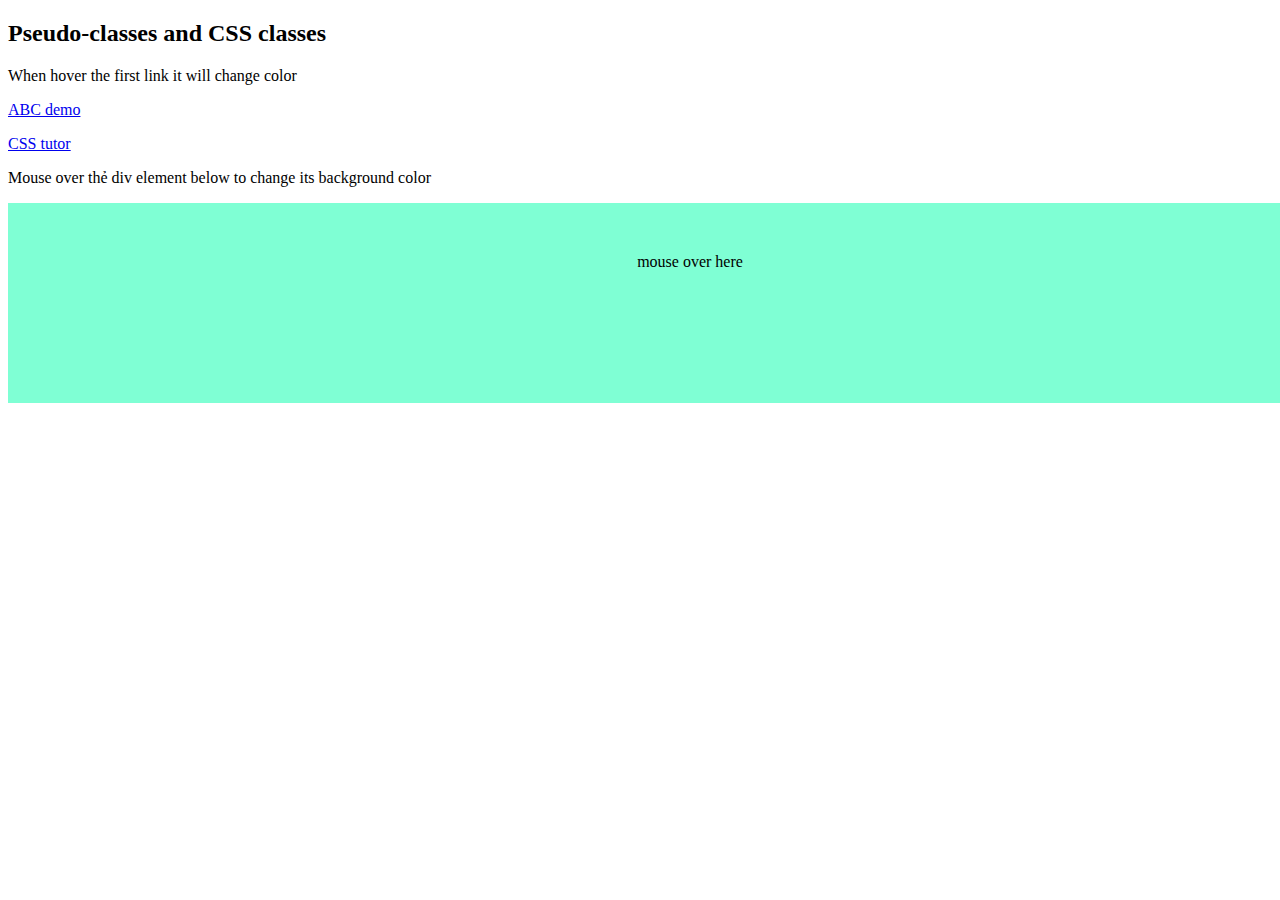
<file: index.html>
<!DOCTYPE html>
<html lang="en">
<head>
    <link rel="stylesheet" href="CSS/style.css">
</head>
<body>
    <h2>Pseudo-classes and CSS classes</h2>
    <p>When hover the first link it will change color</p>
    <p><a class="hightlight" href="abc.com">ABC demo</a></p>
    <p><a href="default.asp">CSS tutor</a></p>
    <p>Mouse over thẻ div element below to change its background color</p>
    <div>mouse over here</div>
</body>
</html>
</file>
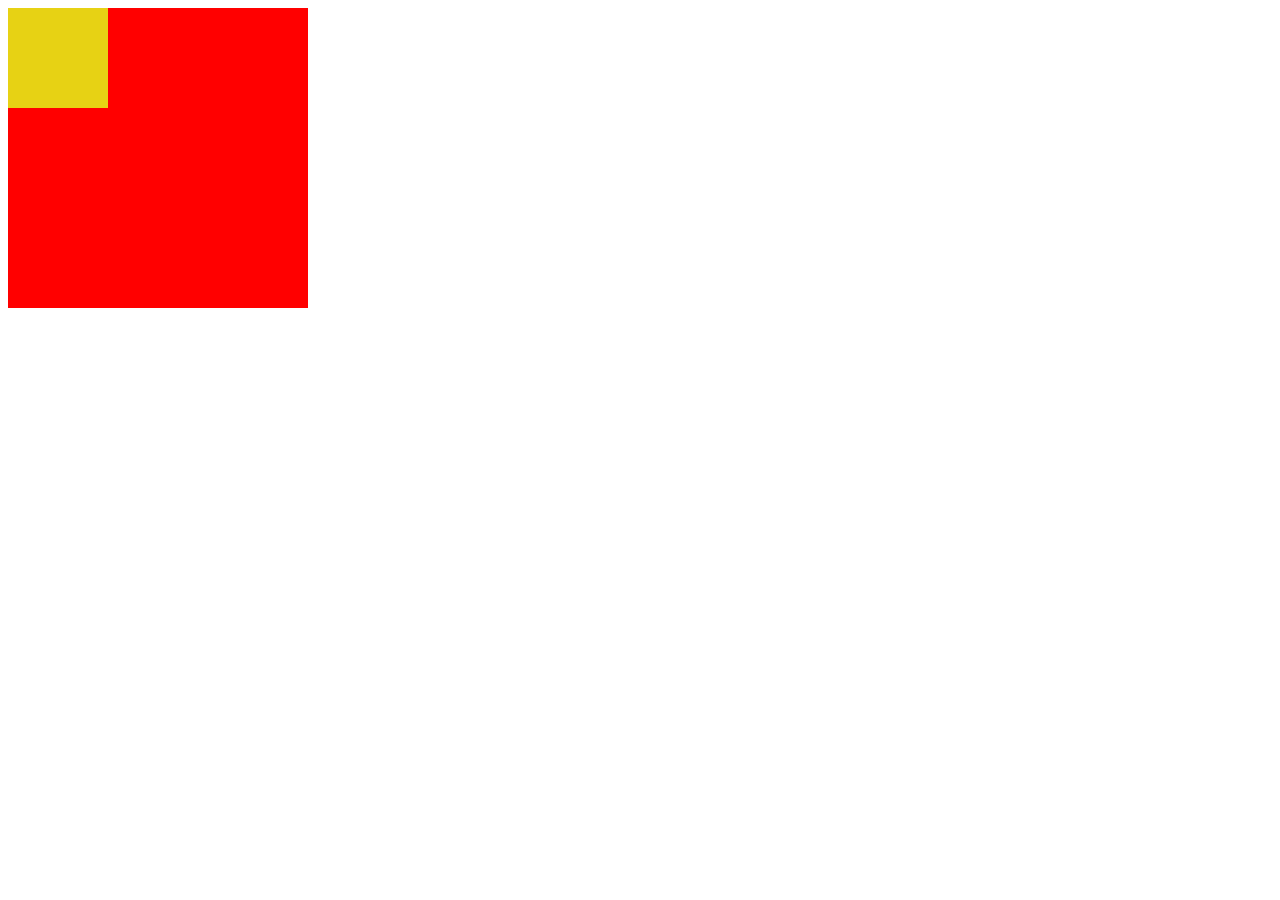
<file: index2.html>
<!DOCTYPE html>
<html lang="en">
<head>
    <meta charset="UTF-8">
    <meta http-equiv="X-UA-Compatible" content="IE=edge">
    <meta name="viewport" content="width=device-width, initial-scale=1.0">
    <title>Document</title>
    <style>
        .do {
            width: 300px;
            height: 300px;
            background: red;
            transition: 0.4s;
            animation: example 4s;
            position: relative;
            top: 0;
            left: 0;
        }
        .vang {
            width: 100px;
            height: 100px;
            background: rgb(231, 210, 20);
            transition: 0.4s;
        }
        .do:hover .vang{
            transform: translate(300px) ;
            opacity: 0.5;
        }
        @keyframes example {
            from {
                top: 0;
                left: 0;
            }
           
            25% {
                background-color: blue ;
                position: relative;
                top: 700px;
                left: 0px;
            }
            50% {
                background-color: rgb(255, 0, 170) ;
                position: relative;
                top: 700px;
                left: 900px;
            }
            75% {
                background-color: rgb(255, 0, 170) ;
                position: relative;
                top: 0px;
                left: 900px;
            }
            100% {
                background-color: red ;
                position: relative;
                top: 0px;
                left: 0x;
            }
            }
        
    </style>
</head>
<body>
    <div class="do">
        <div class="vang"></div>
    </div>
</body>
</html>
</file>
<file: CSS/style.css>
a.hightlight:hover {
color: aqua;
}
div {
    background-color: aquamarine;
    width: 100%;
    height: 100px;
    text-align: center;
    padding: 50px;

}
div:hover {
    background-color: bisque;
}
</file>
